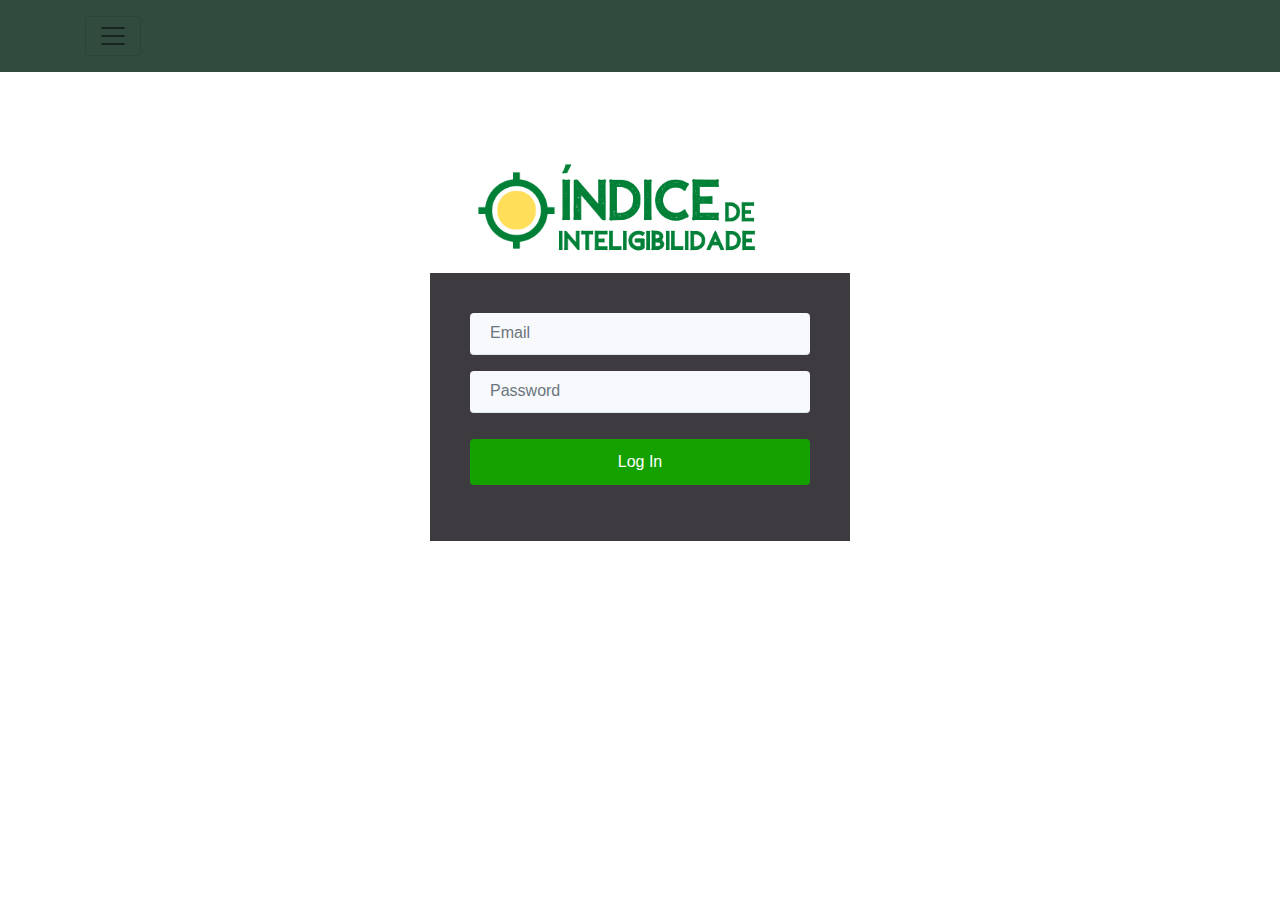
<file: alteducation_web/designs/login/index.html>
<!DOCTYPE html>
<html>

<head>
    <meta charset="utf-8">
    <meta name="viewport" content="width=device-width, initial-scale=1.0, shrink-to-fit=no">
    <title>pathum-login</title>
    <link rel="stylesheet" href="assets/bootstrap/css/bootstrap.min.css">
    <link rel="stylesheet" href="assets/css/Login-Form-Clean.css">
    <link rel="stylesheet" href="assets/css/Navigation-with-Button.css">
    <link rel="stylesheet" href="assets/css/styles.css">
</head>

<body>
    <nav class="navbar navbar-light navigation-clean-button">
        <div class="container"><button data-toggle="collapse" class="navbar-toggler" data-target="#navcol-1"><span class="sr-only">Toggle navigation</span><span class="navbar-toggler-icon text-black-50" style="filter: blur(0px) brightness(200%) contrast(200%);"></span></button>
            <div
                class="collapse navbar-collapse" id="navcol-1">
                <ul class="nav navbar-nav mr-auto">
                    <li class="nav-item" role="presentation"><a class="nav-link active" href="#">First Item</a></li>
                    <li class="nav-item" role="presentation"><a class="nav-link" href="#">Second Item</a></li>
                    <li class="nav-item dropdown"><a class="dropdown-toggle nav-link" data-toggle="dropdown" aria-expanded="false" href="#">Dropdown </a>
                        <div class="dropdown-menu" role="menu"><a class="dropdown-item" role="presentation" href="#">First Item</a><a class="dropdown-item" role="presentation" href="#">Second Item</a><a class="dropdown-item" role="presentation" href="#">Third Item</a></div>
                    </li>
                </ul>
        </div>
        </div>
    </nav>
    <div class="login-clean">
        <div class="illustration"><img class="align-self-center" id="logo-img" src="assets/img/s(3).png"></div>
        <form method="post">
            <h2 class="sr-only">Login Form</h2>
            <div class="form-group"><input class="form-control" type="email" name="email" placeholder="Email"></div>
            <div class="form-group"><input class="form-control" type="password" name="password" placeholder="Password"></div>
            <div class="form-group"><button class="btn btn-primary btn-block" type="submit">Log In</button></div>
        </form>
    </div>
    <script src="assets/js/jquery.min.js"></script>
    <script src="assets/bootstrap/js/bootstrap.min.js"></script>
</body>

</html>
</file>
<file: alteducation_web/designs/login/assets/css/Login-Form-Clean.css>
.login-clean {
  padding: 80px 0;
}

.login-clean form {
  max-width: 420px;
  width: 90%;
  margin: 0 auto;
  background-color: #3d3b40;
  padding: 40px;
}

.login-clean form .form-control {
  background: #f7f9fc;
  border: none;
  border-bottom: 1px solid #dfe7f1;
  box-shadow: none;
  outline: none;
  color: inherit;
  text-indent: 8px;
  height: 42px;
}

.login-clean form .btn-primary {
  background: #14a100;
  border: none;
  padding: 11px;
  margin-top: 26px;
  text-shadow: none;
  outline: none !important;
}

#logo-img {
  width: 300px;
  margin-bottom: 10px;
  display: block;
  margin-left: 40px;
}

.illustration {
  max-width: 420px;
  margin: 0 auto;
}
</file>
<file: alteducation_web/designs/login/assets/css/Navigation-with-Button.css>
.navigation-clean-button {
  background: #314b3f;
  padding-top: .75rem;
  padding-bottom: .75rem;
}

@media (min-width:768px) {
  .navigation-clean-button {
    padding-top: 1rem;
    padding-bottom: 1rem;
  }
}

.navigation-clean-button .navbar-brand {
  font-weight: bold;
  color: inherit;
}

.navigation-clean-button .navbar-brand:hover {
  color: #222;
}

.navigation-clean-button.navbar-dark .navbar-brand:hover {
  color: #f0f0f0;
}

.navigation-clean-button .navbar-brand img {
  height: 100%;
  display: inline-block;
  margin-right: 10px;
  width: auto;
}

.navigation-clean-button .navbar-toggler:hover, .navigation-clean-button .navbar-toggler:focus {
  background: none;
}

.navigation-clean-button .navbar-toggler {
  color: #888;
}

.navigation-clean-button.navbar-dark .navbar-toggler {
  color: #eee;
}

.navigation-clean-button .navbar-collapse, .navigation-clean-button .form-inline {
  border-top-color: #ddd;
}

.navigation-clean-button.navbar-dark .navbar-collapse, .navigation-clean-button.navbar-dark .form-inline {
  border-top-color: #333;
}

.navigation-clean-button .navbar-nav a.active, .navigation-clean-button .navbar-nav > .show > a {
  background: none;
  box-shadow: none;
}

.navigation-clean-button.navbar-light .navbar-nav a.active, .navigation-clean-button.navbar-light .navbar-nav a.active:focus, .navigation-clean-button.navbar-light .navbar-nav a.active:hover {
  color: #8f8f8f;
  box-shadow: none;
  background: none;
  pointer-events: none;
}

.navigation-clean-button.navbar .navbar-nav .nav-link {
  padding-left: 18px;
  padding-right: 18px;
}

.navigation-clean-button.navbar-light .navbar-nav .nav-link {
  color: #465765;
}

.navigation-clean-button.navbar-light .navbar-nav .nav-link:focus, .navigation-clean-button.navbar-light .navbar-nav .nav-link:hover {
  color: #37434d !important;
  background-color: transparent;
}

.navigation-clean-button .navbar-nav > li > .dropdown-menu {
  margin-top: -5px;
  box-shadow: 0 4px 8px rgba(0,0,0,.1);
  background-color: #fff;
  border-radius: 2px;
}

.navigation-clean-button .dropdown-menu .dropdown-item:focus, .navigation-clean-button .dropdown-menu .dropdown-item {
  line-height: 2;
  font-size: 14px;
  color: #37434d;
}

.navigation-clean-button .dropdown-menu .dropdown-item:focus, .navigation-clean-button .dropdown-menu .dropdown-item:hover {
  background: #eee;
  color: inherit;
}

@media (max-width:767px) {
  .navigation-clean-button .navbar-nav .show .dropdown-menu {
    box-shadow: none;
  }
}

@media (max-width:767px) {
  .navigation-clean-button .navbar-nav .show .dropdown-menu .dropdown-item {
    color: #37434d;
    padding-top: 12px;
    padding-bottom: 12px;
    line-height: 1;
  }
}

.navigation-clean-button.navbar-dark {
  background-color: #1f2021;
  color: #fff;
}

.navigation-clean-button.navbar-dark .navbar-nav a.active, .navigation-clean-button.navbar-dark .navbar-nav a.active:focus, .navigation-clean-button.navbar-dark .navbar-nav a.active:hover {
  color: #8f8f8f;
  box-shadow: none;
  background: none;
  pointer-events: none;
}

.navigation-clean-button.navbar-dark .navbar-nav .nav-link {
  color: #dfe8ee;
}

.navigation-clean-button.navbar-dark .navbar-nav .nav-link:focus, .navigation-clean-button.navbar-dark .navbar-nav .nav-link:hover {
  color: #fff !important;
  background-color: transparent;
}

.navigation-clean-button.navbar-dark .navbar-nav > li > .dropdown-menu {
  background-color: #1f2021;
}

.navigation-clean-button.navbar-dark .dropdown-menu .dropdown-item:focus, .navigation-clean-button.navbar-dark .dropdown-menu .dropdown-item {
  color: #f2f5f8;
}

.navigation-clean-button.navbar-dark .dropdown-menu .dropdown-item:focus, .navigation-clean-button.navbar-dark .dropdown-menu .dropdown-item:hover {
  background: #363739;
}

@media (max-width:767px) {
  .navigation-clean-button.navbar-dark .navbar-nav .show .dropdown-menu .dropdown-item {
    color: #fff;
  }
}

.navigation-clean-button .actions .login {
  margin-right: 1rem;
  text-decoration: none;
  color: #465765;
}

.navigation-clean-button.navbar-dark .actions .login {
  color: #dfe8ee;
}

.navigation-clean-button.navbar-dark .actions .login:hover {
  color: #fff;
}

.navigation-clean-button .navbar-text .action-button, .navigation-clean-button .navbar-text .action-button:active, .navigation-clean-button .navbar-text .action-button:hover {
  background: #56c6c6;
  border-radius: 20px;
  font-size: inherit;
  color: #fff;
  box-shadow: none;
  border: none;
  text-shadow: none;
  padding: .5rem 1rem;
  transition: background-color 0.25s;
  font-size: inherit;
}

.navigation-clean-button .navbar-text .action-button:hover {
  background: #66d7d7;
}

.navigation-clean-button.navbar-dark .action-button, .navigation-clean-button.navbar-dark .action-button:active {
  background: #208f8f;
}

.navigation-clean-button.navbar-dark .action-button:hover {
  background: #269d9d;
}

.navbar.navbar-light.navigation-clean-button {
}

.navbar-light .navbar-toggler-icon {
  color: white;
}
</file>
<file: alteducation_web/designs/login/assets/css/styles.css>
body {
}
</file>
